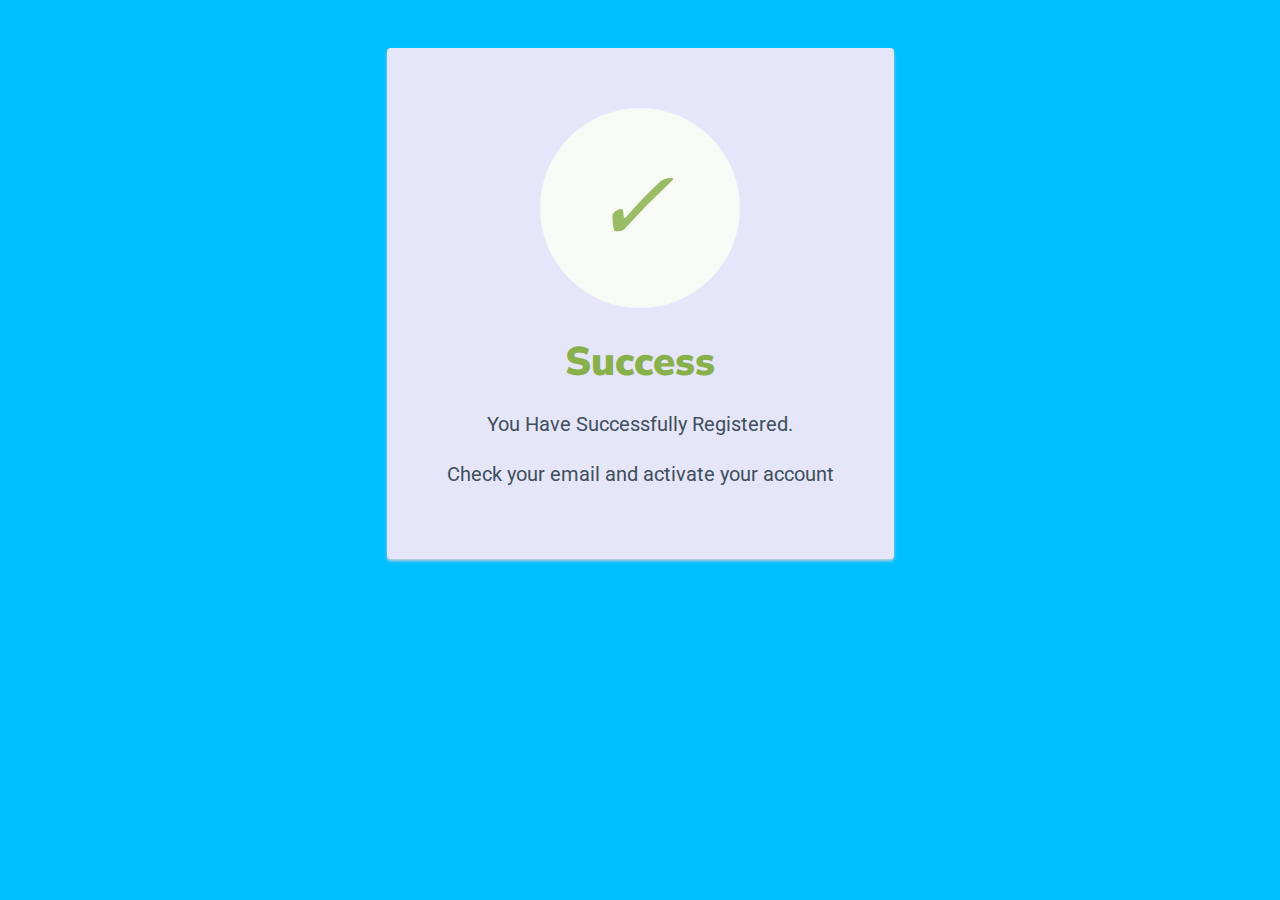
<file: templates/authentication/Registration Success.html>
<!DOCTYPE html>
<html lang="en">
<head>
    <link href="https://fonts.googleapis.com/css?family=Nunito+Sans:400,400i,700,900&display=swap" rel="stylesheet">
    <link href="https://fonts.googleapis.com/css2?family=Roboto:wght@500&display=swap" rel="stylesheet">
    <title>Registration Successful</title>
</head>
<style>
    body {
        text-align: center;
        padding: 40px 0;
        background: deepskyblue;
    }

    h1 {
        color: #88B04B;
        font-family: "Nunito Sans", "Helvetica Neue", sans-serif;
        font-weight: 900;
        font-size: 40px;
        margin-bottom: 10px;
    }

    p {
        color: #404F5E;
        font-family: Roboto, sans-serif;
        font-size: 20px;
        margin: 0;
        line-height: 50px;
    }

    i {
        color: #9ABC66;
        font-size: 100px;
        line-height: 200px;
        margin-left: -15px;
    }

    .card {
        background: lavender;
        padding: 60px;
        border-radius: 4px;
        box-shadow: 0 2px 3px #C8D0D8;
        display: inline-block;
        margin: 0 auto;
    }
</style>
<body>
<div class="card">
    <div style="border-radius:200px; height:200px; width:200px; background: #F8FAF5; margin:0 auto;">
        <i class="checkmark">✓</i>
    </div>
    <h1>Success</h1>
    <p>You Have Successfully Registered.<br/> Check your email and activate your account</p>
</div>
</body>
</html>
</file>
